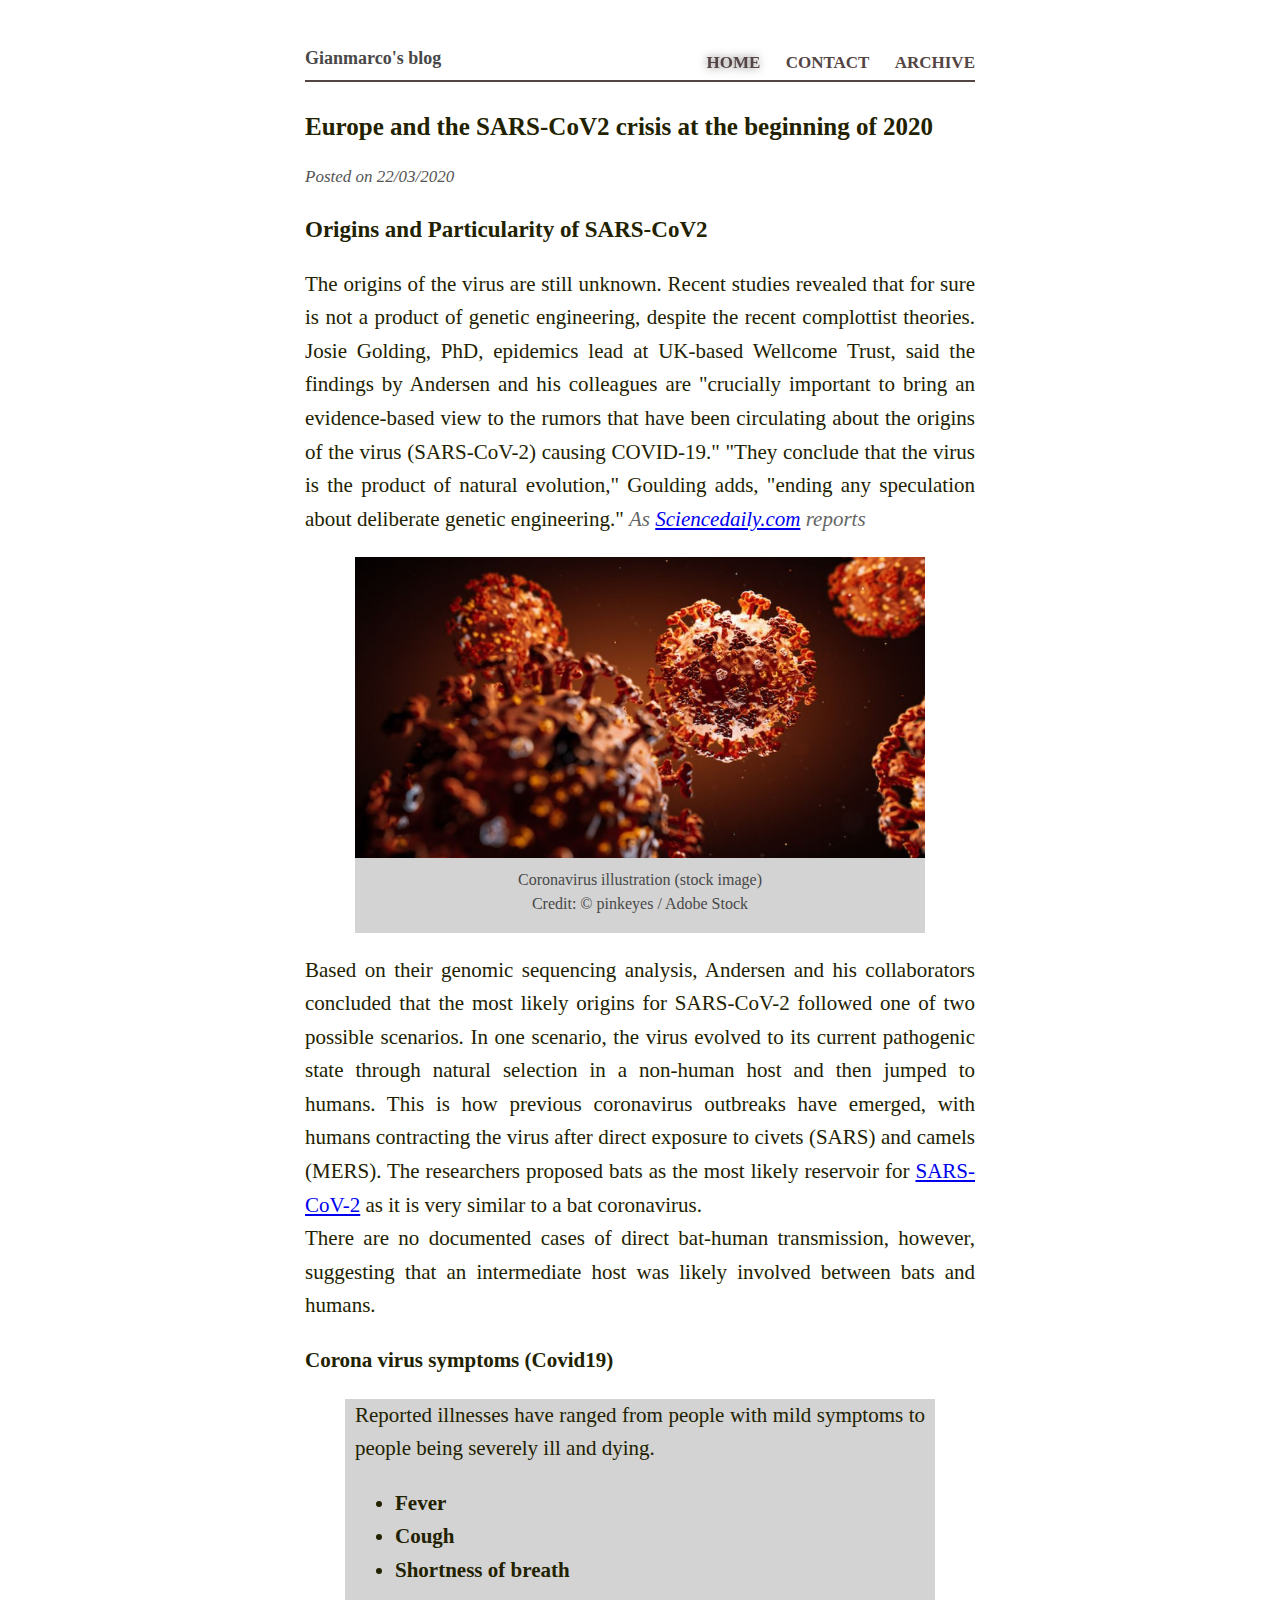
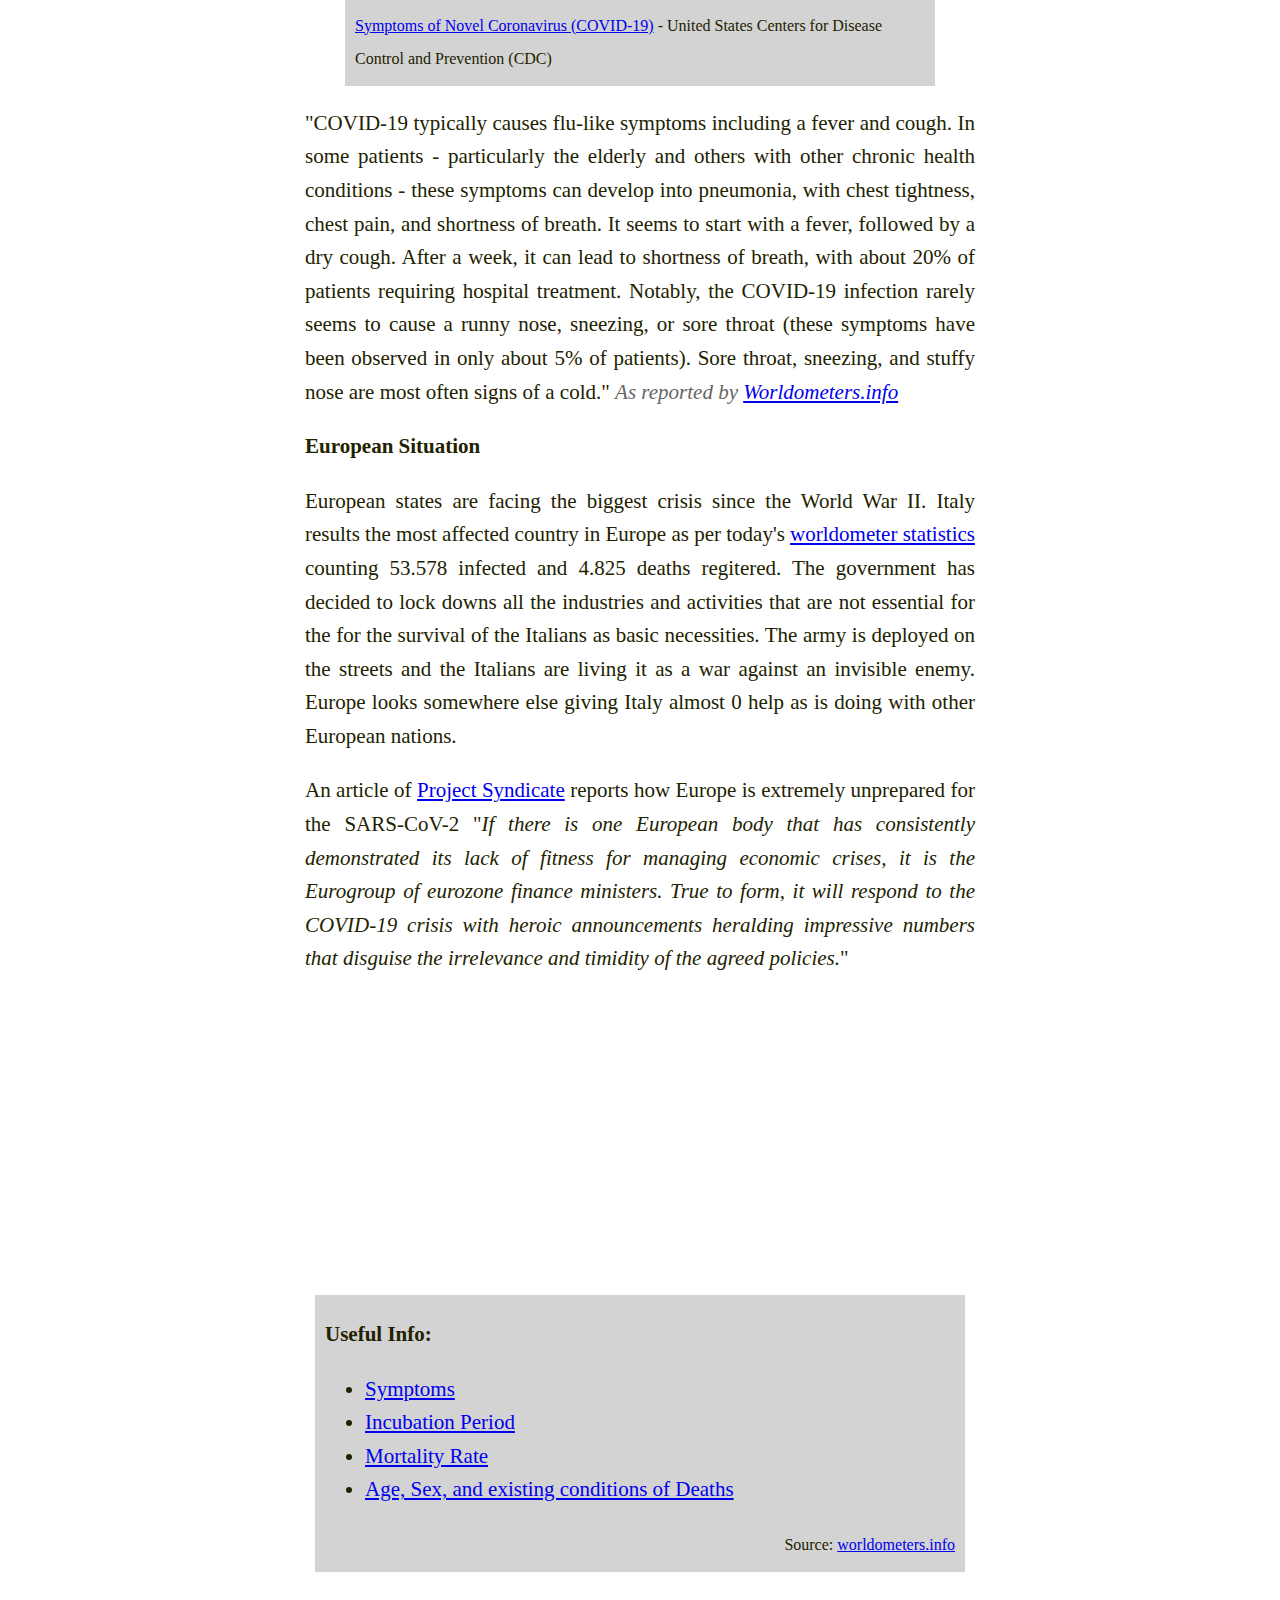
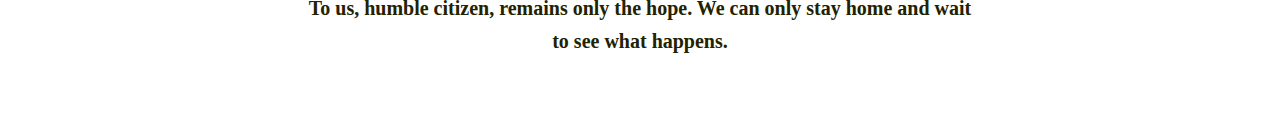
<file: index.html>
<!DOCTYPE html>
<html lang="en">
    <head>
      <title>Gianmarco Procida's blog</title>
      <meta charset="utf-8" />
      <meta name="description" content="A blog page about Covid-19 for the 1 exercise @ Scoala Infomala de IT"/>
      <meta name="keywords" content="html, css, blog, webpage, exercise" />
      <meta name="author" content="Gianmarco Procida" /> 
      <link rel="icon" type="image/ico" href="assets/images/gianmarco-blog-icon.png">
      <link rel="stylesheet" type="text/css" href="style.css">
    </head>
    <body>
      <div class="container">
        <header>
          <nav class="nav-bar">
            <h1 class="blog-title">Gianmarco's blog</h1> 
            <ul class="navlist">
              <li><a class="nav-link active" href="index.html">Home</a></li>
              <li><a class="nav-link" href="contact.html">Contact</a></li>
              <li><a class="nav-link" href="#archive">Archive</a></li>
            </ul>
          </nav>
        </header>
        <article>
          <div class="post">
              <h1 class="post-title">Europe and the SARS-CoV2 crisis at the beginning of 2020</h1>
                <p class="post-data">Posted on 22/03/2020</p>
              <h2 class="title-sections">Origins and Particularity of SARS-CoV2</h2>
                <p>The origins of the virus are still unknown. Recent studies revealed that for sure is not a product of genetic engineering, despite the recent complottist theories.
                  Josie Golding, PhD, epidemics lead at UK-based Wellcome Trust, said the findings by Andersen and his colleagues are "crucially important to bring an evidence-based view to the rumors that have been circulating about the origins of the virus (SARS-CoV-2) causing COVID-19."
                  "They conclude that the virus is the product of natural evolution," Goulding adds, "ending any speculation about deliberate genetic engineering."
                <span style="font-style: italic; color: rgb(101, 101, 101);">As <a href="https://www.sciencedaily.com/releases/2020/03/200317175442.htm" target="_blank" title="science-daily-article-about-covid19">Sciencedaily.com</a> reports</span>
                </p>
              <figure>
                <img class="image1" alt="sars-cov-2-illustration" src="assets/images/sars-cov-2-illustration.JPG">
                <figcaption class="image1-description">Coronavirus illustration (stock image)<br>
                Credit: © pinkeyes / <a src="https://stock.adobe.com/">Adobe Stock</a><br>
                </figcaption>
              </figure>
                <p>Based on their genomic sequencing analysis, Andersen and his collaborators concluded that the most likely origins for SARS-CoV-2 followed one of two possible scenarios.
                  In one scenario, the virus evolved to its current pathogenic state through natural selection in a non-human host and then jumped to humans.
                  This is how previous coronavirus outbreaks have emerged, with humans contracting the virus after direct exposure to civets (SARS) and camels (MERS).
                  The researchers proposed bats as the most likely reservoir for <a href="https://en.wikipedia.org/wiki/Severe_acute_respiratory_syndrome_coronavirus_2" target="_blank" title="wikipedia-SARS-CoV-2-page">SARS-CoV-2</a> as it is very similar to a bat coronavirus. <br>
                  There are no documented cases of direct bat-human transmission, however, suggesting that an intermediate host was likely involved between bats and humans.
                </p>
              <h3>Corona virus symptoms (Covid19)</h3>
              <div class="corona-symptoms-list">
                <p>Reported illnesses have ranged from people with mild symptoms to people being severely ill and dying.</p>
                <ul>
                  <li><strong>Fever</strong></li>
                  <li><strong>Cough</strong></li>
                  <li><strong>Shortness of breath</strong></li>
                </ul>
                <p class="source-info-list" id="symptoms-source"><a href="https://www.cdc.gov/coronavirus/2019-ncov/about/symptoms.html" target="_blank" title="covid19-symptoms-from-cdc">Symptoms of Novel Coronavirus (COVID-19)</a> - United States Centers for Disease Control and Prevention (CDC)</p>
              </div>
                <p>"COVID-19 typically causes flu-like symptoms including a fever and cough.
                  In some patients - particularly the elderly and others with other chronic health conditions - these symptoms can develop into pneumonia, with chest tightness, chest pain, and shortness of breath.
                  It seems to start with a fever, followed by a dry cough. After a week, it can lead to shortness of breath, with about 20% of patients requiring hospital treatment.
                  Notably, the COVID-19 infection rarely seems to cause a runny nose, sneezing, or sore throat (these symptoms have been observed in only about 5% of patients). Sore throat, sneezing, and stuffy nose are most often signs of a cold."
                <span style="font-style: italic; color: rgb(101, 101, 101);">As reported by <a href="https://www.worldometers.info/coronavirus/coronavirus-symptoms/#typical" target="_blank" title="real-time-covid19-statistics">Worldometers.info</a></span>
                </p>
              <h3>European Situation</h3>
                <p>European states are facing the biggest crisis since the World War II. Italy results the most affected country in Europe as per today's <a href="https://www.worldometers.info/coronavirus/" target="_blank" title="worldometer-covid19-statistics">worldometer statistics</a> counting 53.578 infected and 4.825 deaths regitered. The government has decided to lock downs all the industries and activities that are not essential for the for the survival of the Italians as basic necessities.
                  The army is deployed on the streets and the Italians are living it as a war against an invisible enemy. Europe looks somewhere else giving Italy almost 0 help as is doing with other European nations. </p>
                <p>An article of <a href="https://www.project-syndicate.org/commentary/eurogroup-finance-ministers-misunderstand-covid19-crisis-by-yanis-varoufakis-2020-03" target="_blank" title="Project-Syndicate">Project Syndicate</a> reports how Europe is extremely unprepared for the SARS-CoV-2
                "<cite>If there is one European body that has consistently demonstrated its lack of fitness for managing economic crises, it is the Eurogroup of eurozone finance ministers. True to form, it will respond to the COVID-19 crisis with heroic announcements heralding impressive numbers that disguise the irrelevance and timidity of the agreed policies.</cite>" 
                </p>
                <div class="wake-up-call-video">
                  <iframe width="570" height="278" src="https://www.youtube.com/embed/v0Eg8JLsWeQ" frameborder="0" allow="accelerometer; autoplay; encrypted-media; gyroscope; picture-in-picture" allowfullscreen></iframe>
                </div>
              <div class="useful-info-list">
                <h3>Useful Info:</h3>
                  <ul>
                    <li><a href="/coronavirus/coronavirus-symptoms/">Symptoms</a></li>
                    <li><a href="/coronavirus/coronavirus-incubation-period/">Incubation Period</a></li>
                    <li><a href="/coronavirus/coronavirus-death-rate/">Mortality Rate</a></li>
                    <li><a href="/coronavirus/coronavirus-age-sex-demographics/">Age, Sex, and existing conditions of Deaths</a></li>
                  </ul>
                  <p class="source-info-list">Source: <a href="https://www.worldometers.info/coronavirus/">worldometers.info</a></p>
              </div>
                <p class="last-paragraph">To us, humble citizen, remains only the hope. We can only stay home and wait to see what happens.</p>
          </div>
        </article>
      </div>
    </body>
</html>
</file>
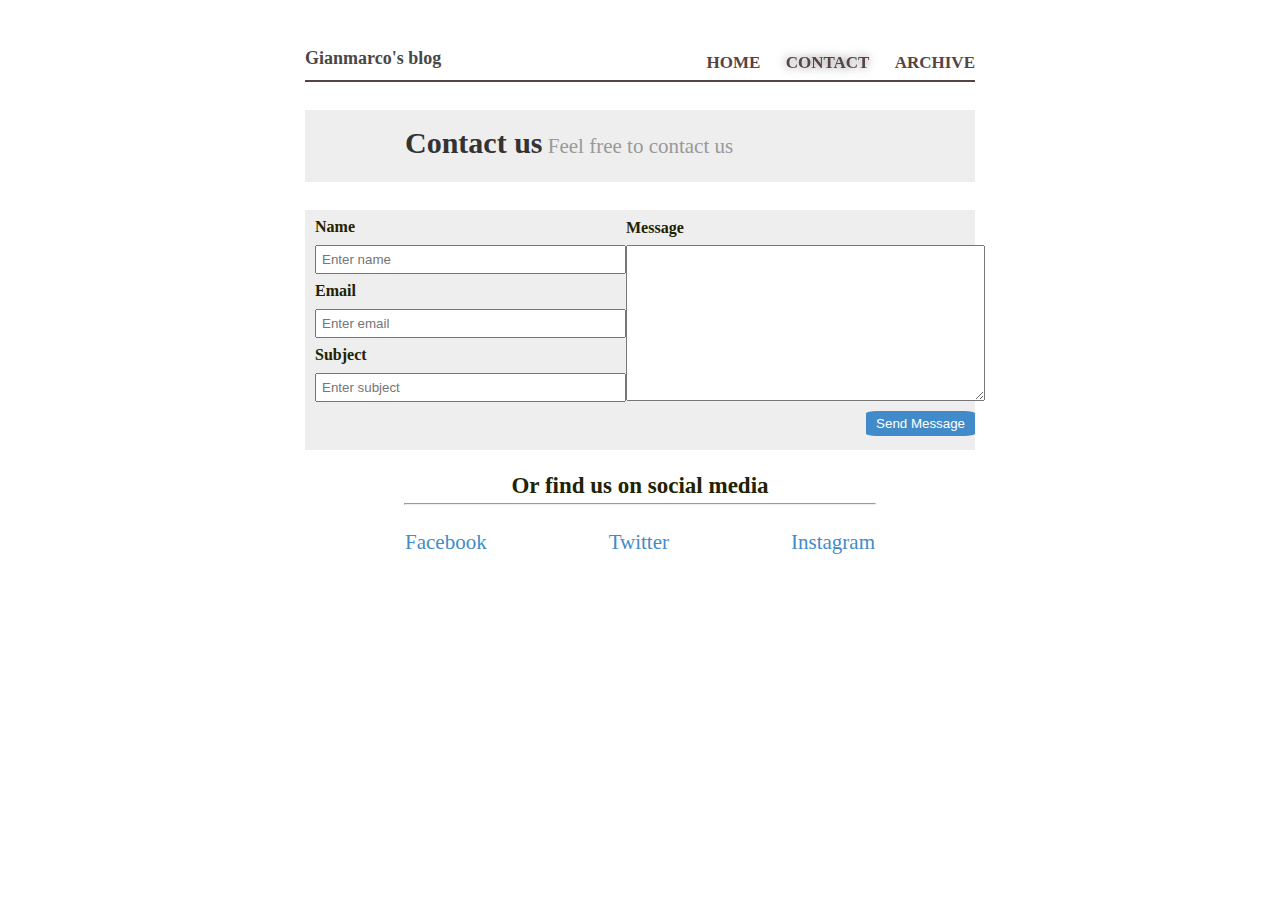
<file: contact.html>
<!DOCTYPE html>
<html lang="en">
  <head>
    <meta charset="UTF-8">
    <meta name="viewport" content="width=device-width, initial-scale=1.0">
    <title>Contact Gianmarco</title>
    <meta name="description" content="About page of the blog exercise @ Scoala Infomala de IT"/>
    <meta name="keywords" content="html, css, blog, webpage, exercise"/>
    <meta name="author" content="Gianmarco Procida"/> 
    <link rel="icon" type="image/ico" href="assets/images/gianmarco-blog-icon.png">
    <link rel="stylesheet" type="text/css" href="style.css">
  </head>
  
  <body>
    <div class="container">
      <header>
        <nav class="nav-bar">
          <h1 class="blog-title">Gianmarco's blog</h1> 
          <ul class="navlist">
            <li><a class="nav-link" href="#home">Home</a></li>
            <li><a class="nav-link active" href="contact.html">Contact</a></li>
            <li><a class="nav-link" href="#archive">Archive</a></li>
          </ul>
        </nav>
      </header>

      <section class="contact-section">
        <header class="header-contact">
          <h1>Contact us</h1>
          <p>Feel free to contact us</p>
        </header>

        <section class="contacts">
          <form action="#" name="contact_form">
            <section class="left">
              <label for="first_name">Name</label><br>
              <input name="first_name" type="text" required placeholder="Enter name"/>
              <br>

              <label for="email">Email</label><br>
              <input name="email" type="email" required placeholder="Enter email"/>
              <br>

              <label for="subject">Subject</label><br>
              <input name="subject" type="text" required placeholder="Enter subject"/>
              <br>
            </section>

            <section class="right">
              <label for="message">Message</label><br>
              <textarea name="message" cols="42" rows="10" placeholder="Enter your message here ..." required> </textarea>
              
              <input type="submit" value="Send Message">
            </section>

          </form>	
        </section>
        <section class="social">
          <h2>Or find us on social media</h2>
          <hr>
          <ul>
            <li><a href="https://www.facebook.com/jimmy.procida" target="_blank">Facebook</a></li>
            <li><a href="#">Twitter</a></li>
            <li><a href="#">Instagram</a></li>
          </ul>
        </section>
      </section>
  </body>
</html>
</file>
<file: style.css>
body {
    display: block;
    font-size: 21px;
    text-align: justify;
    color: #220;
    font-family: 'Times New Roman', serif;
}
h1{
    font-size: 25px;
    color: #222200;
}
h2{
    font-size: 23px;
    font-weight: 600;
    color: #222200;
}
h3{
    font-size: 21px;
    font-weight: 600;
    color: #222200;
}
header{
    display: block;
    max-height: 40px;
    margin-bottom: 28px;
    padding: 16px 0px;
    border-bottom: 2px solid #544;
}
.container {
    margin: 0 auto;
    max-width: 670px;
    padding: 0px 32px;
    line-height: 1.6em;
}
.post {
    margin-bottom: 80px;
}
.blog-title {
    float: left;
    position: absolute;
    top: 30px;
    font-size: 18px;
    font-weight: bold;
    color: rgb(72, 72, 72);
}
.navlist {
    text-align: right;
}
.navlist li {
    display: inline;
    list-style-type: none;
    padding-left: 20px;
    font-size: 18px;
    }
.nav-link:hover {
    filter: drop-shadow(0 0 0.30rem rgb(113, 113, 113));
}
.nav-link.active {
    filter: drop-shadow(0 0 0.30rem rgb(113, 113, 113));
}
.nav-link {
    color: #554444;
    text-decoration: none;
    font-size: 17px;
    font-weight: bold;
    text-transform: uppercase;
}
.post-data {
    margin-top: 0px;
    font-size: 17px;
    font-style: italic;
    color: #555;
}
.image1{
    width: 570px;
    height:auto;
    margin: 0 auto;
    display: block;
}
.image1-description{
    background-color: lightgrey;
    color: rgb(72, 72, 72);
    margin-top:0;
    width: 570px;
    height: 60px;
    margin: 0 auto; 
    display: block;
    text-align: center;
    padding: 10px 0 5px 0;
    line-height: 1.5;
    font-size: 16px;

}
.corona-symptoms-list {
    background-color: lightgray;
    padding: 0px 10px 5px 10px;
    margin: 0 auto;
    width: 570px;
}
.wake-up-call-video {
    display: flex;
    flex-direction: column;
    align-items: center;
}
.last-paragraph {
    text-align: center;
    font-size: 20px;
    font-weight: bold;
}
.useful-info-list {
    background-color: lightgray;
    padding: 2px 10px 5px 10px;
    margin: 20px 10px 0 10px;    
}
.source-info-list {
    text-align: right;
    margin: 5px 0;
    font-size: 16px;
}
#symptoms-source.source-info-list{
    text-align: left;
}

/* Contact page styling */

.header-contact {
    border: none;
}

.contact-section {
    width: 670px;
    display: flex;
    flex-direction: column; 
}
.header-contact {
    display: inline;
    background-color: #eeeeee;
    height: 80px;
}
.header-contact h1{
    font-size: 30px;
    display: inline;
    margin-left: 100px;
    font-weight: 600;
    color: #333333;
}

.header-contact p{
    display: inline;
    color: #999999;
}
.contacts form {
    height: 240px;
    background-color: #eeeeee;
    display: grid;
    grid-template-columns: repeat(2, 1fr);
    grid-template-rows: 1fr;
}

.contacts form label {
    font-size: 16px;
    font-weight: 700;
}

.left { 
    grid-area: 1 / 1 / 2 / 2;
    display: block;
    line-height: 31px;
    margin-left: 10px;
}

.left input { 
    width: 300px;
    height: 23px;
    padding-left: 5px;
}

.right { 
    grid-area: 1 / 2 / 2 / 3;
}
.right input{
    float: right;
    margin-right: 10px;
    padding: 5px 10px;
    background-color: #428bca;
    color: white;
    border: none;
    border-radius: 10%;
}

.social h2 {
    text-align: center;
    margin-bottom: -10px;
}

.social ul{
    display: flex;
    justify-content: space-between;
    padding-left: 100px;
    padding-right: 100px;
    list-style: none;
}

.social > hr {
    width: 470px;
    color: #fbfbfb;
}

.social li > a {
    text-decoration: none;
    color: #428bca;
}
</file>
